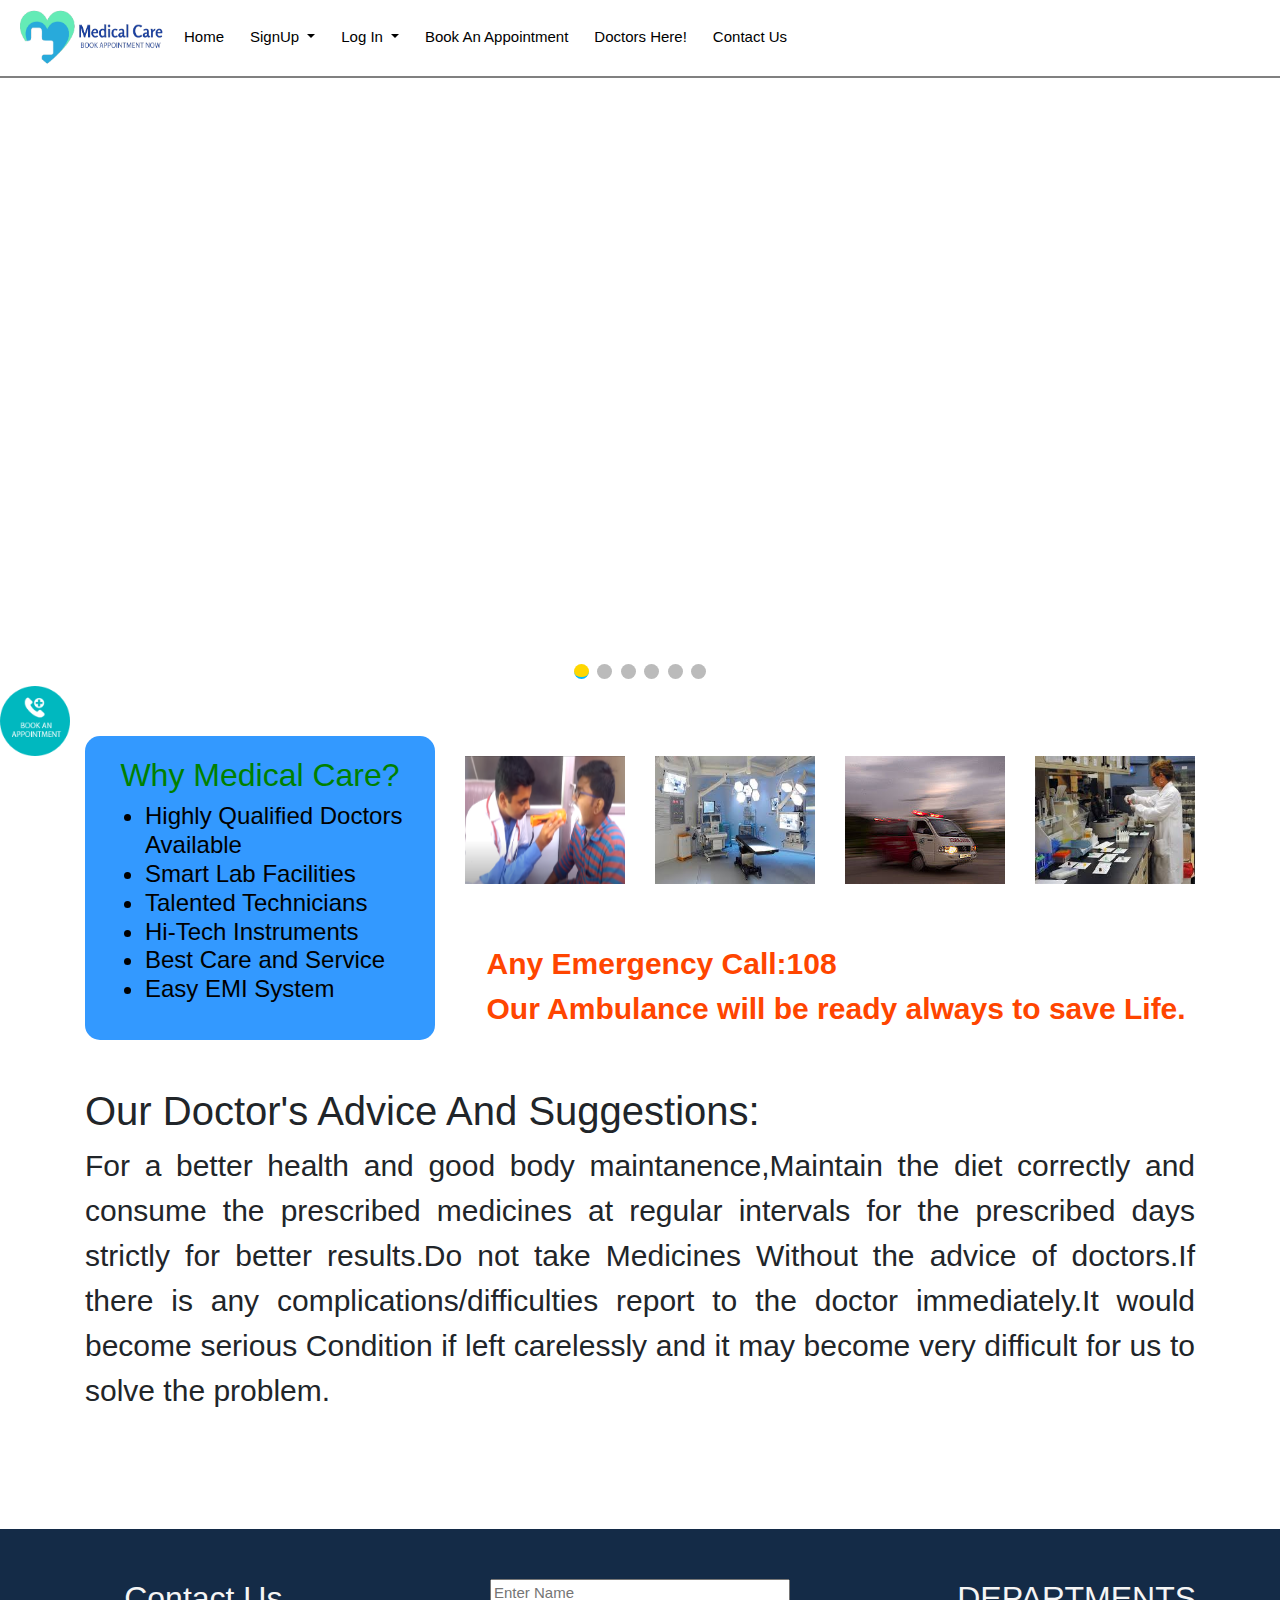
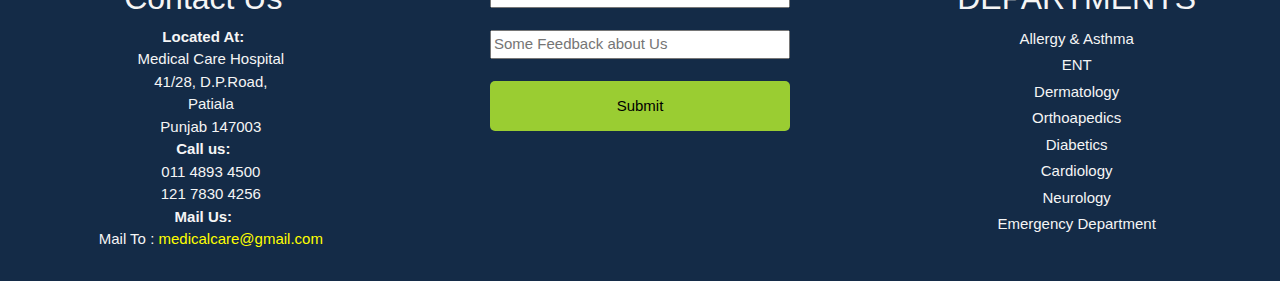
<file: index.html>
<!DOCTYPE html>
<html>
  <head>
    <meta charset="UTF-8" />
    <meta name="viewport" content="width=device-width, initial-scale=1" />
    <title>Medical Care Hospital</title>
    <meta name="keywords" content="Medical Care" />

    <meta
      name="description"
      content="Team Project"
    />

    <link rel="stylesheet" href="assets/css/style.css" />
    <link
      rel="stylesheet"
      href="https://stackpath.bootstrapcdn.com/bootstrap/4.4.1/css/bootstrap.min.css"
    />

    <script src="https://cdnjs.cloudflare.com/ajax/libs/popper.js/1.14.7/umd/popper.min.js"></script>
    <script src="https://stackpath.bootstrapcdn.com/bootstrap/4.3.1/js/bootstrap.min.js"></script>
    <script src="https://code.jquery.com/jquery-1.10.2.js"></script>
    <script src="https://ajax.googleapis.com/ajax/libs/jquery/3.6.0/jquery.min.js"></script>
    <script>
      $(document).ready(function () {
        $("#nav-placeholder").load("nav.html");
        $("#slider-placeholder").load("slider.html");
      });
    </script>
  </head>

  <body>
    <div id="nav-placeholder"></div>
    <div>
      <div id="slider-placeholder" style="margin-top: 20px;"></div>

      <a href="appointment 1.php"
        ><img class="app" src="assets/Images/appointment1.png"
      /></a>
    </div>

    <div class="container main">
      <div class="row">
        <div class="col-md-4">
          <div class="why" style="background-color: rgba(0, 128, 255, 0.8);color: black;">
            <h2 style="color:green ;">Why Medical Care?</h2>
            <ul>
              <h4>
                <li>Highly Qualified Doctors Available</li>
                <li>Smart Lab Facilities</li>
                <li>Talented Technicians</li>
                <li>Hi-Tech Instruments</li>
                <li>Best Care and Service</li>
                <li>Easy EMI System</li>
              </h4>
            </ul>
          </div>
        </div>

        <div class="col-md-8 img">
          <div class="row">
            <img class="col-md-3" src="assets/Images/vikram.PNG" />
            <img class="col-md-3" src="assets/Images/image 2.jpg" />
            <img class="col-md-3" src="assets/Images/images.jpg" />
            <img class="col-md-3" src="assets/Images/lab.jpg" />
          </div>
          <p class="row ambulance">
            Any Emergency Call:108<br />
            Our Ambulance will be ready always to save Life.
          </p>
        </div>
      </div>
      <div class="row">
        <div class="container advice">
          <h1>Our Doctor's Advice And Suggestions:</h1>
          <p>
            For a better health and good body maintanence,Maintain the diet
            correctly and consume the prescribed medicines at regular intervals
            for the prescribed days strictly for better results.Do not take
            Medicines Without the advice of doctors.If there is any
            complications/difficulties report to the doctor immediately.It would
            become serious Condition if left carelessly and it may become very
            difficult for us to solve the problem.
          </p>
        </div>
      </div>
    </div>

    <div id="contact">
      <div class="row content">
        <div class="col-md-4 inner1">
          <h2>Contact Us</h2>
          <div class="address-footer">
            <i class="fa fa-map-marker"></i>
            <b>Located At:</b><br />
            <div class="address">
              Medical Care Hospital<br />41/28, D.P.Road,<br />Patiala<br />Punjab
              147003
            </div>
          </div>
          <div class="phone-footer">
            <i class="fa fa-phone"></i>
            <b>Call us:</b><br />
            <div class="address">
              011 4893 4500 <br />
              121 7830 4256
            </div>
          </div>
          <div class="email-footer">
            <i class="fa fa-envelope"></i>
            <b>Mail Us:</b>
            <div class="address">
              Mail To :
              <a href="www.gmail.com" style="color: yellow">
                medicalcare@gmail.com</a
              >
            </div>
          </div>
        </div>
        <div class="col-md-4 inner2">
          <form action="feedback.php" method="post">
            <input
              type="text"
              name="name"
              placeholder="Enter Name"
            /><br /><br />
            <input
              type="text"
              name="feedback"
              placeholder="Some Feedback about Us"
            /><br /><br />
            <input
              type="submit"
              value="Submit"
              style="background-color: yellowgreen"
            />
          </form>
        </div>
        <div class="col-md-4 inner3">
          <h2>DEPARTMENTS</h2>

          <p>Allergy & Asthma</p>
          <p>ENT</p>
          <p>Dermatology</p>
          <p>Orthoapedics</p>
          <p>Diabetics</p>
          <p>Cardiology</p>
          <p>Neurology</p>
          <p>Emergency Department</p>
        </div>
      </div>
    </div>
  </body>
</html>
</file>
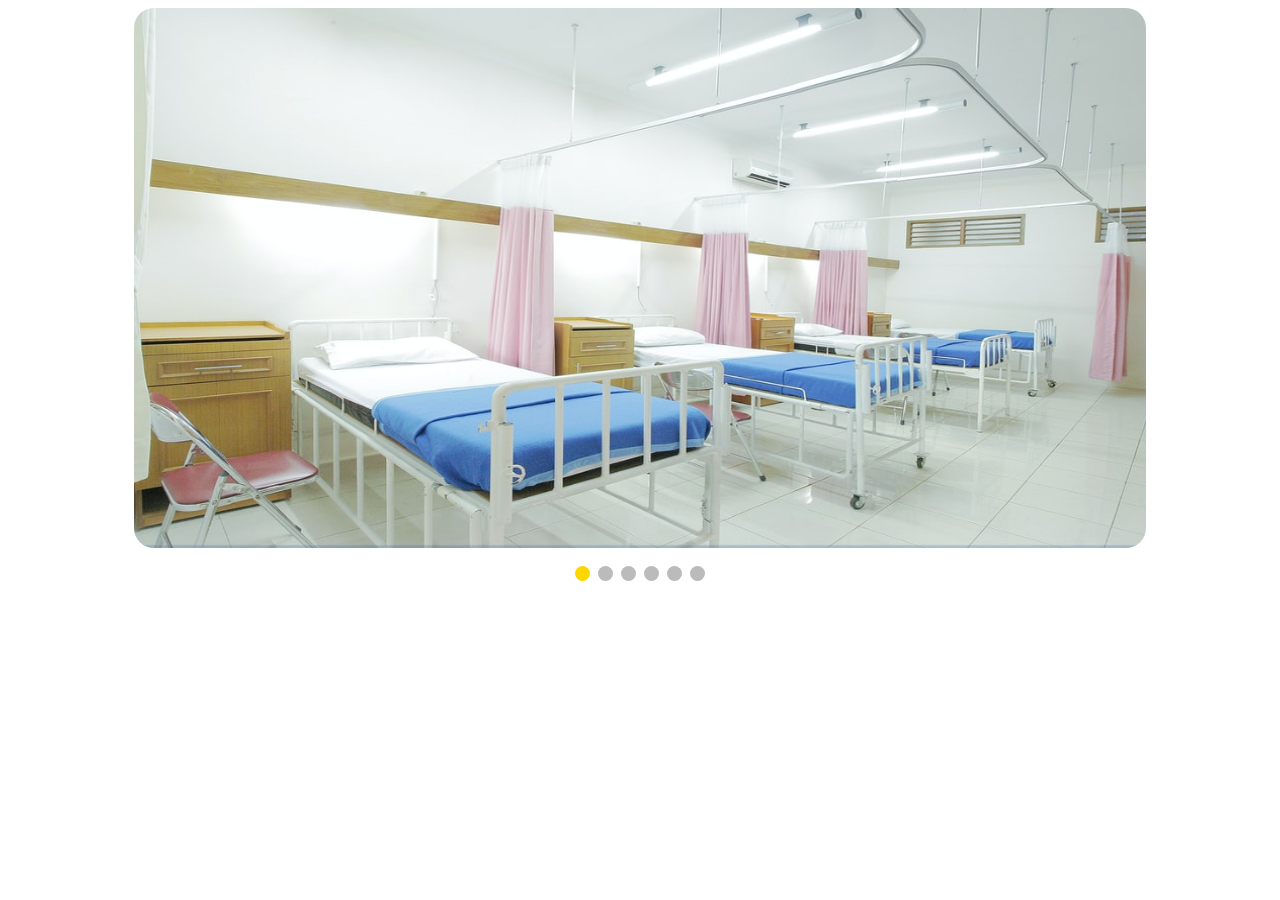
<file: slider.html>
<!DOCTYPE html>
<html>
<head>
<meta name="viewport" content="width=device-width, initial-scale=1">
<style>
.mySlides {
    display: none;
    width:80%;
    height:100%;
    margin-left: 10%;
    margin-right: 10%;
}

#sd-img{
    vertical-align: middle;
    width:100%;
    height: 100%;
    border-radius: 20px;
}

.slideshow-container {
  width: 100%;
  position: relative;
  margin: auto;
  height:60vh;
}

.dot {
  height: 15px;
  width: 15px;
  margin: 0 2px;
  background-color: #bbb;
  border-radius: 50%;
  display: inline-block;
  transition: background-color 0.6s ease;
}

.active {
  background-color: gold;
}

.fade {
  animation-name: fade;
  animation-duration:4s;
}

@keyframes fade {
  from {opacity: .3} 
  to {opacity: 1}
}
</style>
</head>
<body>
<div class="slideshow-container">

<div class="mySlides fade">
  <img src="./assets/Images/gallery/1.jpg" style="width:100%" id="sd-img">
</div>

<div class="mySlides fade">
    <img src="./assets/Images/gallery/2.jpg" style="width:100%" id="sd-img">
  </div>

  <div class="mySlides fade">
    <img src="./assets/Images/gallery/3.jpg" style="width:100%" id="sd-img">
  </div>

  <div class="mySlides fade">
    <img src="./assets/Images/gallery/4.jpg" style="width:100%" id="sd-img">
  </div>

  <div class="mySlides fade">
    <img src="./assets/Images/gallery/5.jpg" style="width:100%" id="sd-img">
  </div>

  <div class="mySlides fade">
    <img src="./assets/Images/gallery/6.jpg" style="width:100%" id="sd-img">
  </div>

</div>
<br>

<div style="text-align:center">
  <span class="dot"></span> 
  <span class="dot"></span> 
  <span class="dot"></span> 
  <span class="dot"></span> 
  <span class="dot"></span> 
  <span class="dot"></span>
</div>

<script>
let slideIndex = 0;
showSlides();

function showSlides() {
  let i;
  let slides = document.getElementsByClassName("mySlides");
  let dots = document.getElementsByClassName("dot");
  for (i = 0; i < slides.length; i++) {
    slides[i].style.display = "none";  
  }
  slideIndex++;
  if (slideIndex > slides.length) {slideIndex = 1}    
  for (i = 0; i < dots.length; i++) {
    dots[i].className = dots[i].className.replace(" active", "");
  }
  slides[slideIndex-1].style.display = "block";  
  dots[slideIndex-1].className += " active";
  setTimeout(showSlides, 5000); 
}
</script>

</body>
</html>
</file>
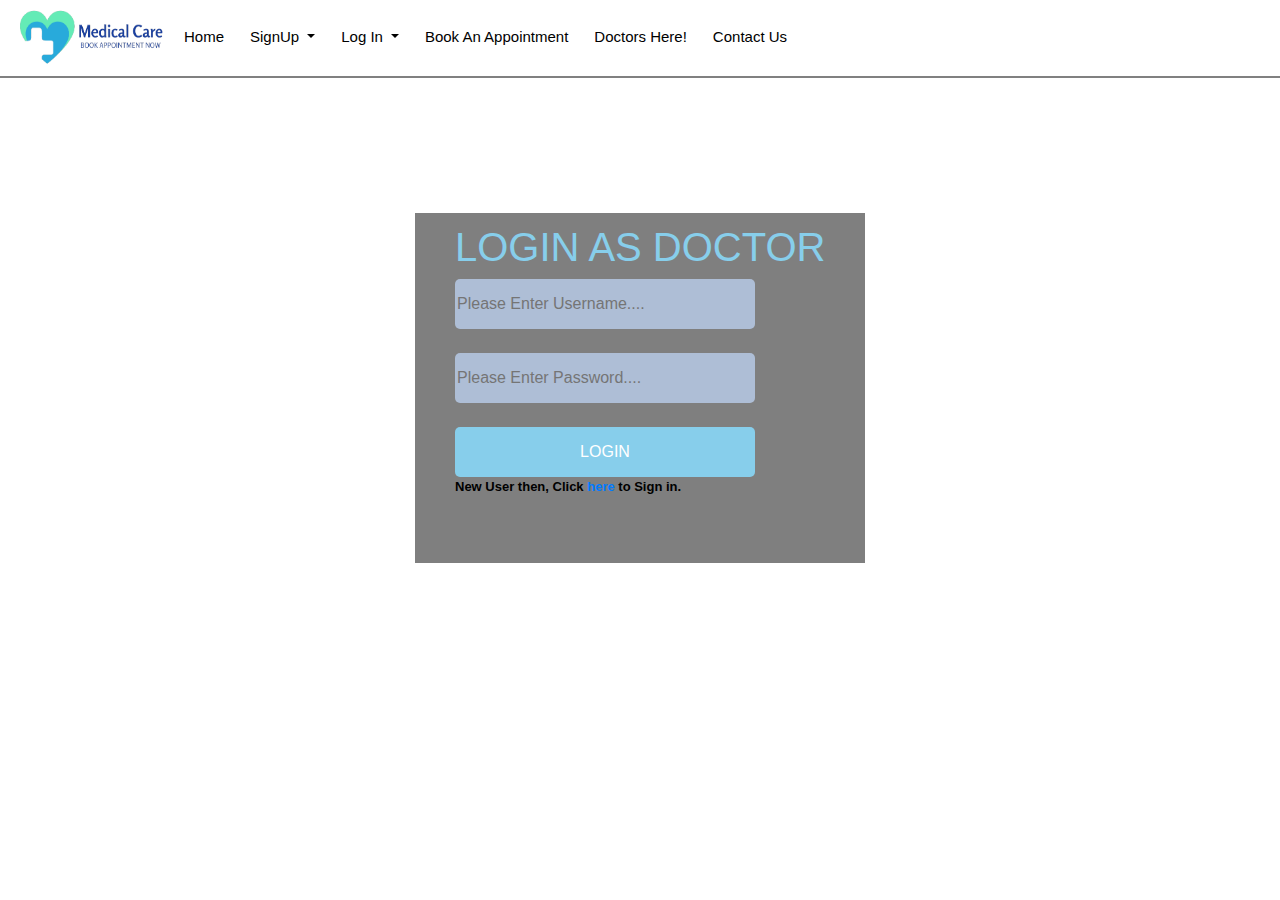
<file: login/LoginAsDoctor.html>
<html>
  <head>
    <link
      rel="stylesheet"
      href="https://stackpath.bootstrapcdn.com/bootstrap/4.4.1/css/bootstrap.min.css"
    />
    <link rel="stylesheet" href="../assets/css/style.css" />
    <meta charset="UTF-8" />
    <meta name="viewport" content="width=device-width, initial-scale=1" />
    <title>Medical Care Hospital</title>
    <meta name="keywords" content="Medical Care" />
    <meta name="description" content="Team Project" />

    <style>
      .aa {
        width: 450px;
        height: 350px;
      }
    </style>
    <script src="https://code.jquery.com/jquery-1.10.2.js"></script>
    <script>
      $(document).ready(function () {
        $("#nav-placeholder").load("nav.html");
      });
    </script>
  </head>

  <body>
    <!-- <img src="../assets/images/logo.png" class="logo" /> -->

    <div id="nav-placeholder"></div>

    <div class="aa" style="background-color: rgba(0, 0, 0, 0.5)">
      <form method="post" action="LoginAsDoctor.php">
        <h1 style="color: skyblue">LOGIN AS DOCTOR</h1>
        <input
          type="text"
          name="uname"
          placeholder="Please Enter Username...."
        /><br /><br />
        <input
          type="password"
          name="pass"
          placeholder="Please Enter Password...."
        /><br /><br />
        <input
          type="submit"
          value="LOGIN"
          name="submit"
          class="btn_login"
          style="background-color: skyblue"
        />
        <p style="font-size: 13px">
          New User then, Click <a href="../signup/SignUpAsDoctor.html">here</a> to Sign
          in.
        </p>
      </form>
    </div>
    <script src="https://cdnjs.cloudflare.com/ajax/libs/popper.js/1.14.7/umd/popper.min.js"></script>
    <script src="https://stackpath.bootstrapcdn.com/bootstrap/4.3.1/js/bootstrap.min.js"></script>
  </body>
</html>
</file>
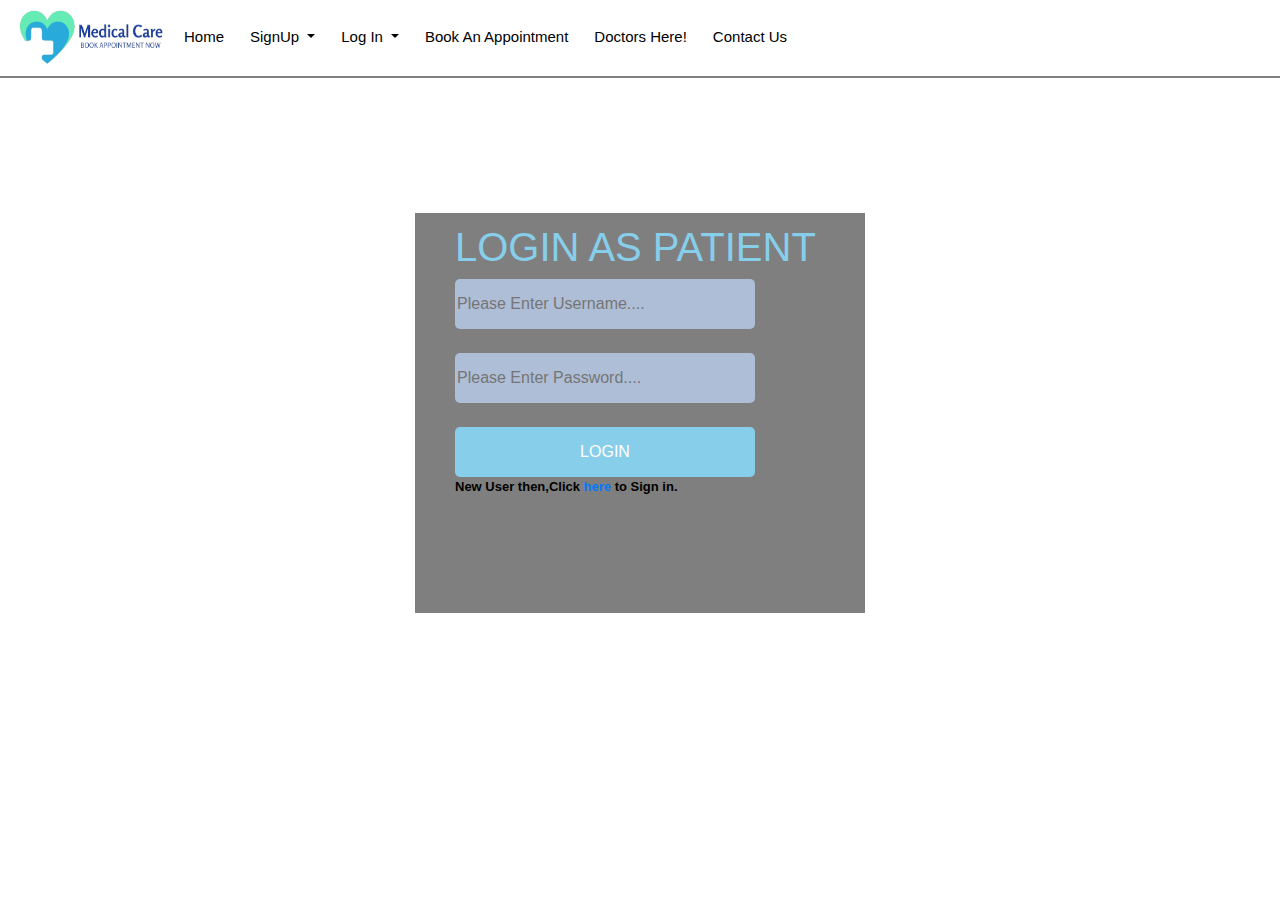
<file: login/LoginAsPatient.html>
<html>
  <head>
    <link
      rel="stylesheet"
      href="https://stackpath.bootstrapcdn.com/bootstrap/4.4.1/css/bootstrap.min.css"
    />
    <link rel="stylesheet" href="../assets/css/style.css" />
    <meta charset="UTF-8" />
    <meta name="viewport" content="width=device-width, initial-scale=1" />
    <title>Medical Care Hospital</title>
    <meta name="keywords" content="Medical Care" />
    <meta name="description" content="Developed By Rishi Raj G" />
    <script src="https://code.jquery.com/jquery-1.10.2.js"></script>
    <script>
      $(document).ready(function () {
        $("#nav-placeholder").load("nav.html");
      });
    </script>
    <style>
      .aa {
        width: 450px;
        height: 400px;
      }
    </style>
  </head>

  <body>
    <!-- <img src="../assets/images/logo.png" class="logo" /> -->

    <div id="nav-placeholder"></div>

    <div class="aa" style="background-color: rgba(0, 0, 0, 0.5)">
      <form method="post" action="LoginAsPatient.php">
        <h1 style="color: skyblue">LOGIN AS PATIENT</h1>
        <input
          type="text"
          name="uname"
          placeholder="Please Enter Username...."
        /><br /><br />
        <input
          type="password"
          name="pass"
          placeholder="Please Enter Password...."
        /><br /><br />
        <input
          type="submit"
          value="LOGIN"
          name="submit"
          class="btn_login"
          style="background-color: skyblue"
        />
        <p style="font-size: 13px">
          New User then,Click <a href="../signup/SignUpAsPatient.html">here</a> to Sign
          in.
        </p>
      </form>
    </div>

    <script src="https://cdnjs.cloudflare.com/ajax/libs/popper.js/1.14.7/umd/popper.min.js"></script>
    <script src="https://stackpath.bootstrapcdn.com/bootstrap/4.3.1/js/bootstrap.min.js"></script>
  </body>
</html>
</file>
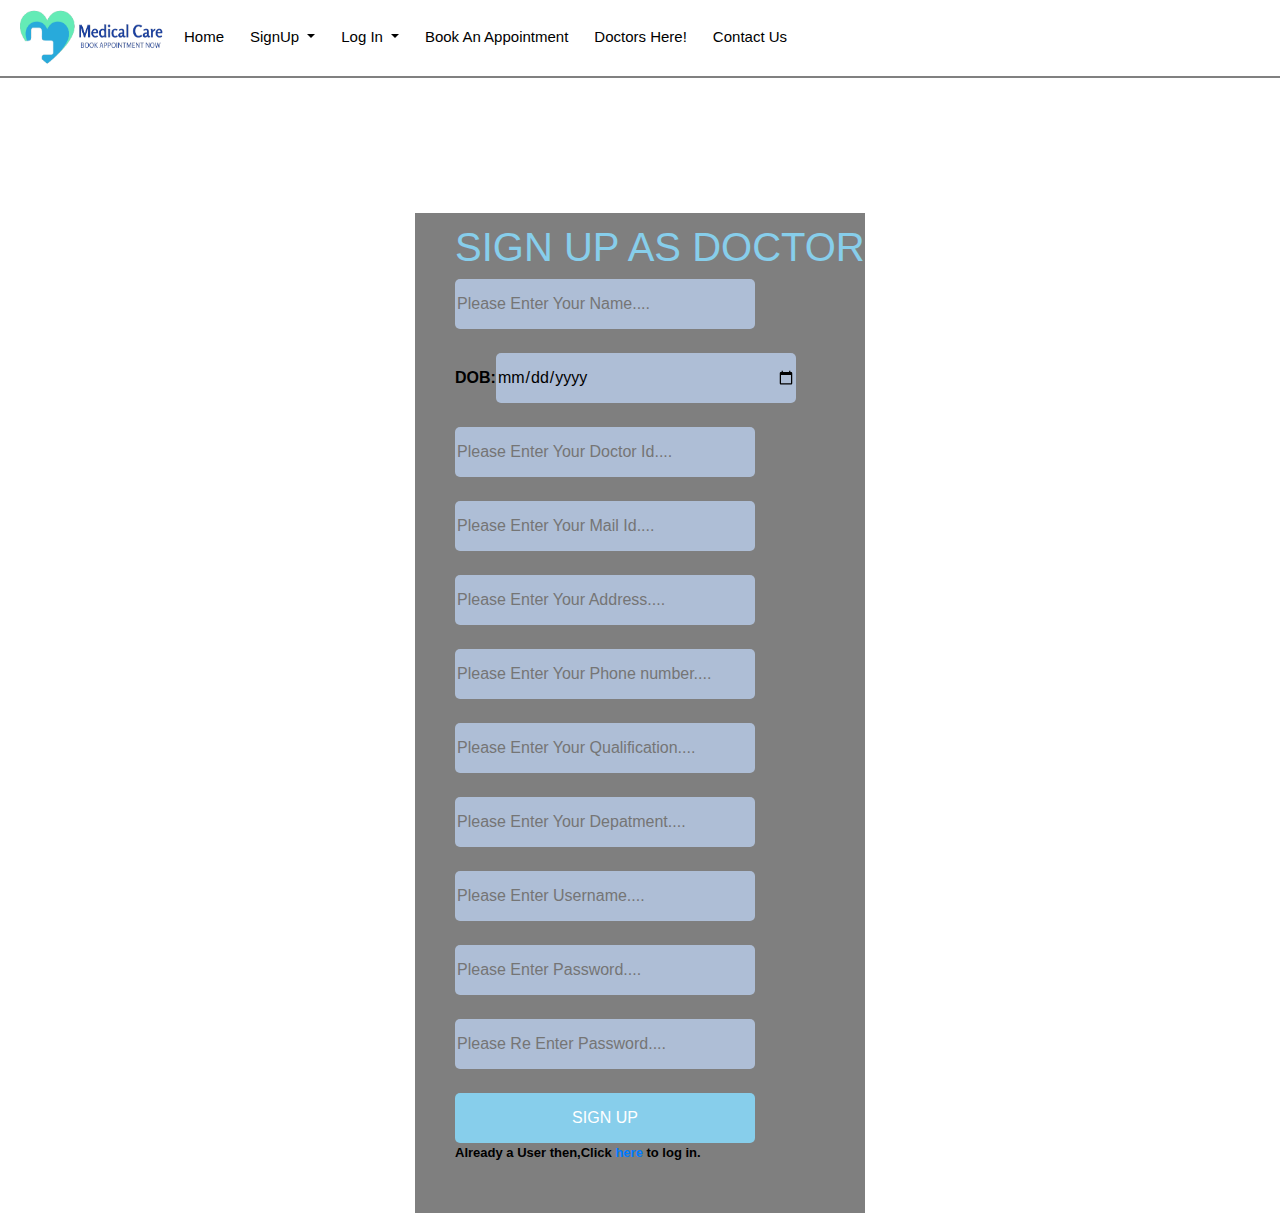
<file: signup/SignUpAsDoctor.html>
<html>
  <head>
    <link
      rel="stylesheet"
      href="https://stackpath.bootstrapcdn.com/bootstrap/4.4.1/css/bootstrap.min.css"
    />
    <link rel="stylesheet" href="../assets/css/style.css" />
    <meta charset="UTF-8" />
    <meta name="viewport" content="width=device-width, initial-scale=1" />
    <title>Medical Care Hospital</title>
    <meta name="keywords" content="Medical Care" />
    <meta name="description" content="Team Project" />
    <style>
      .aa {
        width: 450px;
        height: 1000px;
      }
    </style>
    <script src="https://code.jquery.com/jquery-1.10.2.js"></script>
    <script>
      $(document).ready(function () {
        $("#nav-placeholder").load("nav.html");
      });
    </script>
  </head>

  <body>
    <!-- <img src="../assets/Images/logo.png" class="logo" /> -->

    <div id="nav-placeholder"></div>

    <div class="aa" style="background-color: rgba(0, 0, 0, 0.5)">
      <form method="post" action="SignUpAsDoctor.php">
        <h1 style="color: skyblue">SIGN UP AS DOCTOR</h1>
        <input
          type="text"
          name="name"
          placeholder="Please Enter Your Name...."
          required
        /><br /><br />
        DOB:<input
          type="date"
          name="dob"
          placeholder="Please Enter Your Date Of Birth...."
          required
        /><br /><br />
        <input
          type="text"
          name="docid"
          placeholder="Please Enter Your Doctor Id...."
          required
        /><br /><br />
        <input
          type="email"
          name="mail"
          placeholder="Please Enter Your Mail Id...."
          required
        /><br /><br />
        <input
          type="text"
          name="address"
          placeholder="Please Enter Your Address...."
          required
        /><br /><br />
        <input
          type="text"
          name="phno"
          placeholder="Please Enter Your Phone number...."
          required
        /><br /><br />
        <input
          type="text"
          name="qualification"
          placeholder="Please Enter Your Qualification...."
          required
        /><br /><br />
        <input
          type="text"
          name="department"
          placeholder="Please Enter Your Depatment...."
          required
        /><br /><br />
        <input
          type="text"
          name="uname"
          placeholder="Please Enter Username...."
          required
        /><br /><br />
        <input
          type="password"
          name="pass"
          id="pass"
          placeholder="Please Enter Password...."
          required
        /><br /><br />
        <input
          type="password"
          name="repass"
          id="rpass"
          placeholder="Please Re Enter Password...."
          required
        /><br /><br />
        <input
          type="submit"
          value="SIGN UP"
          onclick="pass()"
          name="submit"
          style="background-color: skyblue"
        />
        <p style="font-size: 13px">
          Already a User then,Click <a href="../login/LoginAsDoctor.html">here</a> to
          log in.
        </p>
      </form>
    </div>

    <script src="https://cdnjs.cloudflare.com/ajax/libs/popper.js/1.14.7/umd/popper.min.js"></script>
    <script src="https://stackpath.bootstrapcdn.com/bootstrap/4.3.1/js/bootstrap.min.js"></script>
  </body>
</html>
</file>
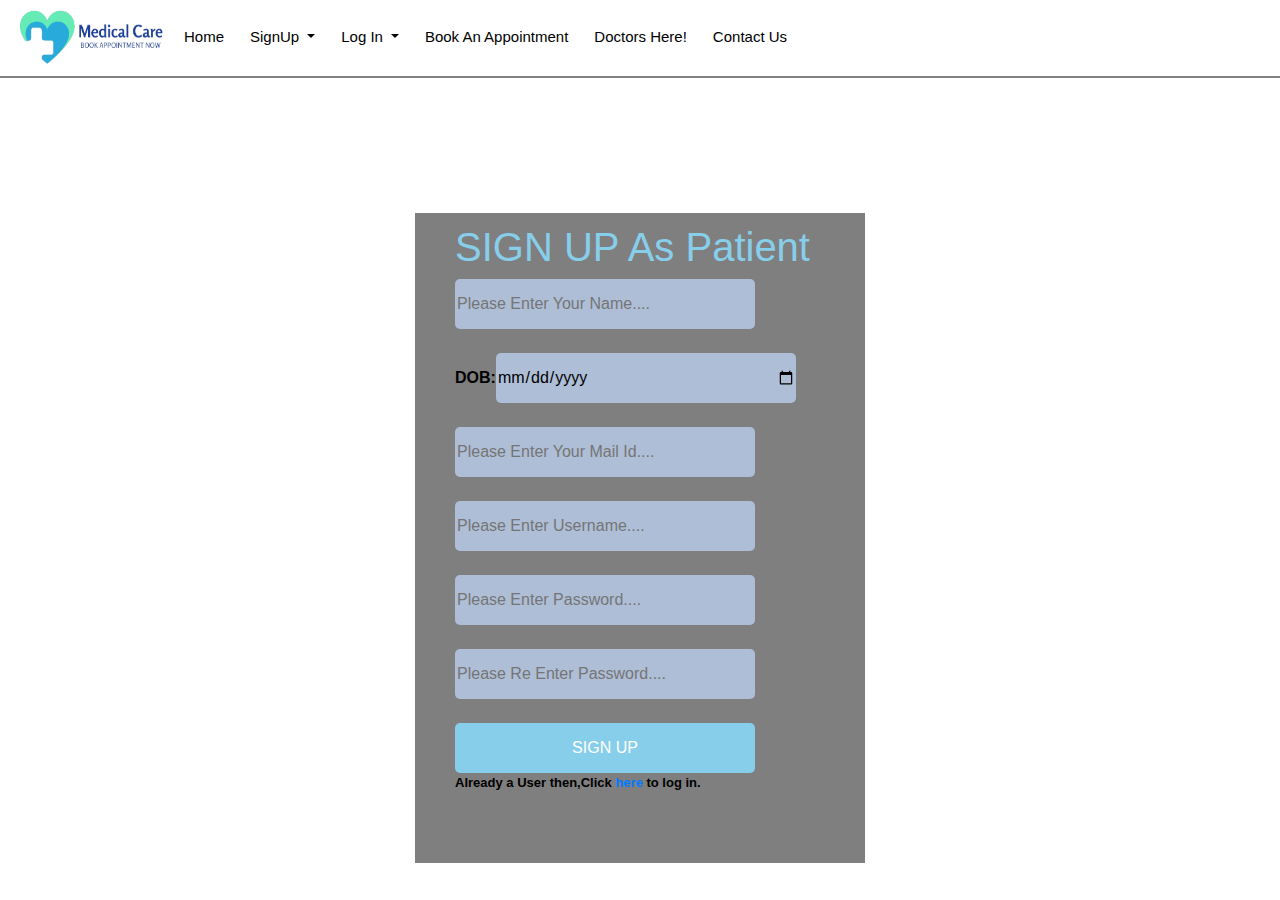
<file: signup/SignUpAsPatient.html>
<html>
  <head>
    <link rel="stylesheet" href="../assets/css/style.css" />
    <link
      rel="stylesheet"
      href="https://stackpath.bootstrapcdn.com/bootstrap/4.4.1/css/bootstrap.min.css"
    />
    <meta charset="UTF-8" />
    <meta name="viewport" content="width=device-width, initial-scale=1" />
    <title>Medical Care Hospital</title>
    <meta name="keywords" content="Medical Care" />
    <meta name="description" content="Team Project" />
    <style>
      .aa {
        width: 450px;
        height: 650px;
      }
    </style>
    <script src="https://code.jquery.com/jquery-1.10.2.js"></script>
    <script>
      $(document).ready(function () {
        $("#nav-placeholder").load("nav.html");
      });
    </script>
  </head>

  <body>
    <!-- <img src="../assets/Images/logo.png" class="logo" /> -->
    <div id="nav-placeholder"></div>
    <div class="aa" style="background-color: rgba(0, 0, 0, 0.5)">
      <form method="post" action="SignUpAsPatient.php">
        <h1 style="color: skyblue">SIGN UP As Patient</h1>
        <input
          type="text"
          name="name"
          placeholder="Please Enter Your Name...."
          required
        /><br /><br />
        DOB:<input
          type="date"
          name="dob"
          placeholder="Please Enter Your Date Of Birth...."
          required
        /><br /><br />
        <input
          type="email"
          name="mail"
          placeholder="Please Enter Your Mail Id...."
          required
        /><br /><br />
        <input
          type="text"
          name="uname"
          placeholder="Please Enter Username...."
          required
        /><br /><br />
        <input
          type="password"
          name="pass"
          id="pass"
          placeholder="Please Enter Password...."
          required
        /><br /><br />
        <input
          type="password"
          name="repass"
          id="rpass"
          placeholder="Please Re Enter Password...."
          required
        /><br /><br />
        <input
          type="submit"
          value="SIGN UP"
          onclick="pass()"
          name="submit"
          style="background-color: skyblue"
        />
        <p style="font-size: 13px">
          Already a User then,Click <a href="../login/LoginAsPatient.html">here</a> to
          log in.
        </p>
      </form>
    </div>

    <script src="https://cdnjs.cloudflare.com/ajax/libs/popper.js/1.14.7/umd/popper.min.js"></script>
    <script src="https://stackpath.bootstrapcdn.com/bootstrap/4.3.1/js/bootstrap.min.js"></script>
  </body>
</html>
</file>
<file: assets/css/style.css>
body {
  /* background-image: url("../Images/hospital back.jpg");
  background-repeat: no-repeat;
  background-attachment: fixed;
  background-size: cover; */
  overflow-x:hidden;
  
}

body::-webkit-scrollbar {
  width: 0.5rem; 
  height: 0px;
}

#slider-placeholder{
  margin-top: 20px;
}
.aa {
  width: 450px;
  height: 950px;
  margin: 0 auto;
  margin-top: 15vh;
  color: black;
  font-weight: bolder;
  padding-top: 10px;
  padding-left: 40px;
}

.aa input[type="text"],
input[type="date"],
input[type="email"],
input[type="password"],
input[type="submit"],
input[type="phone"] {
  width: 300px;
  height: 50px;
  border:0;
  border-radius: 5px;
  background-color: #baceeccb;
} 

.aa input[type="submit"]{
  color:white;
}

.navbar {
  color: black;
  font-size: 15px;
}

.navbar-toggler {
  border-color: rgba(0, 128, 255, 0.8);
}

.navbar-toggler-icon {
  background-image: url("data:image/svg+xml;charset=utf8,%3Csvg viewBox='0 0 32 32' xmlns='http://www.w3.org/2000/svg'%3E%3Cpath stroke='rgba(255, 242, 0, 0.8)' stroke-width='2' stroke-linecap='round' stroke-miterlimit='10' d='M4 8h24M4 16h24M4 24h24'/%3E%3C/svg%3E") !important;
}

.nav-link {
  margin-top: 10px;
  margin-left: 10px;
  color: black;
}

.nav-link:hover,
.active {
  color:indigo;
  border-bottom: 2px solid rgb(0, 183, 255);
}

.sub {
  position: fixed;
  margin: 1%;
}

.app {
  height: 70px;
  width: 70px;
  position: fixed;
  animation-name: anime;
  animation-duration: 4s;
  animation-iteration-count: infinite;
  animation-fill-mode: forwards;
  z-index: 1;
}

.app:hover {
  height: 130px;
  width: 130px;
  animation-name: none;
}

@keyframes anime {
  0% {
    transform: scale(0.75);
  }

  50% {
    transform: scale(1.25);
  }
}

.main {
  margin-top: 50px;
}

.container-fluid {
  margin-left: 10px !important;
}

.why {
  background-color:darkgoldenrod;
  color: white;
  border-radius: 15px;
  padding: 20px;
}

.img img {
  margin: 20px 0px;
}

.advice {
  margin-top: 20px;
  text-align: justify;
}

.advice p{
    font-size: 30px;
}

.details{
    font-size: 20px;
}

#contact {
  background-color: #142b47;
  margin-top: 100px;
  color: whitesmoke;
  font-size: 15px;
}

#contact .inner1,
.inner3 {
  padding: 30px;
  text-align: center;
  font-size: 15px;
}
.inner3 p{
  margin:0;
  padding: 2px;
}

.inner2 {
  margin-top: 30px;
  text-align: center;
}

.inner2 input[type="text"] {
  width: 300px;
}

.address {
  padding-left: 15px;
}

.develop {
  float: right;
}

.content {
  padding-top: 20px;
}

.gallery {
  font-size: 50px;
  color: blue;
}
.why h2 {
  color: skyblue;
  text-align: center;
}
.ambulance {
  font-size: 30px;
  font-weight: bolder;
  color: orangered;
  margin: 5%;
  padding-left: 5%;
}

/* Nav Bar */
nav {
  background-color:white;
  color: black;
  border-bottom: 2px solid gray;
}

.nav-item img{
  width:150px;
  height:60px;
}


#nav-header{
  position: fixed;
  width: 100%;
  top: 0;
  left: 0;
  font-family: 'Exo 2', sans-serif;
  z-index: 2;
}
</file>
